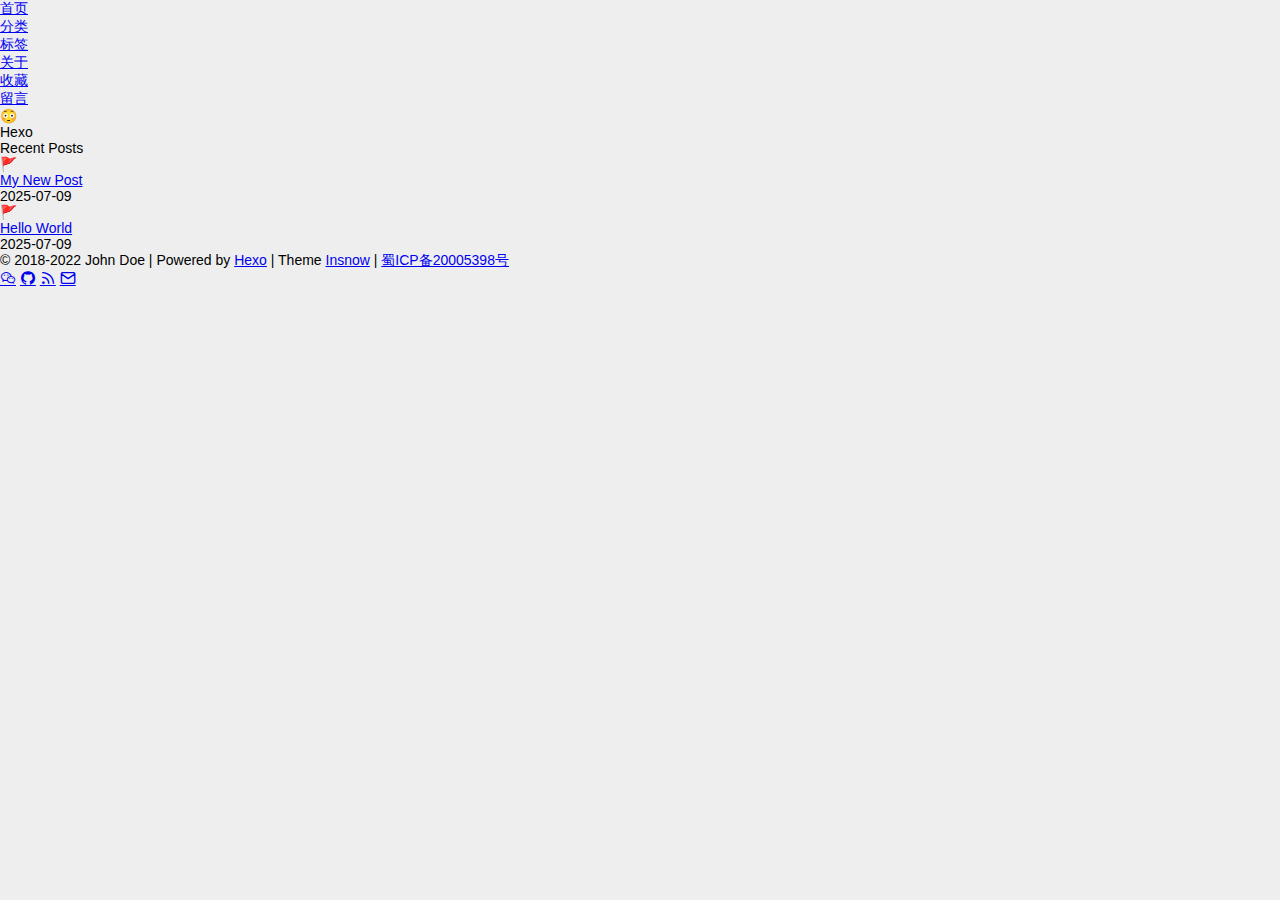
<file: index.html>
<!DOCTYPE html>
<html lang="en" class="light">
<head>
  <meta charset="utf-8">
  
  <title>
    
    Hexo
    
  </title>
  <meta name="viewport" content="width=device-width, initial-scale=1">
  <link rel="icon" href="/favicon.svg" type="image/svg+xml" />
  <link rel="me" href="https://mas.uniiem.com/@mizore" />
  
<script src="https://cdn.staticfile.org/prism/1.17.1/prism.min.js"></script>

  
<script src="https://cdn.staticfile.org/prism/1.17.1/plugins/autoloader/prism-autoloader.min.js"></script>

  
<link rel="stylesheet" href="/css/prism/material-light.css">

  
<link rel="stylesheet" href="/css/prism/material-dark.css">

  
<script src="https://cdn.staticfile.org/prism/1.17.1/plugins/line-numbers/prism-line-numbers.min.js"></script>

  
<link rel="stylesheet" href="https://cdn.staticfile.org/prism/1.17.1/plugins/line-numbers/prism-line-numbers.min.css">

  
<link rel="stylesheet" href="/css/style.css">

  
<link rel="stylesheet" href="https://fonts.googleapis.com/css2?family=JetBrains+Mono&family=Noto+Sans+SC:wght@300&display=swap.css">

  
<link rel="stylesheet" href="/iconfont/iconfont.css">

<meta name="generator" content="Hexo 7.3.0"></head>
<script>
  function setIsNight(isNight) {
    localStorage.setItem('isNight', isNight)
  }

  function getIsNight() {
    return localStorage.getItem('isNight')
  }

  function switchTheme() {
    let isNight = getIsNight()
    if (isNight === 'false') {
      document.documentElement.className = 'dark'
      document.getElementsByClassName('theme-switcher')[0].textContent = '😴'
      setIsNight('true')
    } else {
      document.documentElement.className = 'light'
      document.getElementsByClassName('theme-switcher')[0].textContent = '😳'
      setIsNight('false')
    }
  }

  let isNight = getIsNight()
  if (isNight == null) {
    isNight = 'false'
    setIsNight('false')
  }
  if (isNight === 'false') {
    document.documentElement.className = 'light'
  } else {
    document.documentElement.className = 'dark'
  }
</script>

<body>
  <div class="show-area">
    <header>
  <ul class="nav">
    <li class="nav-child">
      <a href="/">首页</a>
    </li>
    <li class="nav-child">
      <a href="/categories">分类</a>
    </li>
    <li class="nav-child">
      <a href="/tags">标签</a>
    </li>
    <li class="nav-child">
      <a href="/about">关于</a>
    </li>
    <li class="nav-child">
      <a href="/collection">收藏</a>
    </li>
    <li class="nav-child">
      <a href="/board">留言</a>
    </li>
  </ul>
  <div class="theme-switcher" onclick="switchTheme()">😳</div>
  <script>
    if (isNight === 'false') {
      document.getElementsByClassName('theme-switcher')[0].textContent = '😳'
    } else {
      document.getElementsByClassName('theme-switcher')[0].textContent = '😴'
    }
  </script>
</header>
    <main class="main-body">
  <h2 class="blog-title">Hexo</h2>
  <p class="blog-desc"></p>
  <p class="blog-info"></p>
  <h3 class="posts-header">Recent Posts</h3>
  <ul class="post-list">
  
  <li class="post-list-child">
    <div class="post-list-left">
      <div class="post-list-symbol">🚩</div>
      <a href="/2025/07/09/My-New-Post/">My New Post</a>
    </div>
    <span class="post-list-date">
      2025-07-09
    </span>
  </li>
  
  <li class="post-list-child">
    <div class="post-list-left">
      <div class="post-list-symbol">🚩</div>
      <a href="/2025/07/09/hello-world/">Hello World</a>
    </div>
    <span class="post-list-date">
      2025-07-09
    </span>
  </li>
  
</ul> 
  
</main>

    <footer>
  <div class="footer-info">© 2018-2022 John Doe | Powered by <a target="_blank" rel="noopener" href="https://hexo.io/">Hexo</a> | Theme <a
      target="_blank" rel="noopener" href="https://github.com/mizoreyo/hexo-theme-insnow">Insnow</a> | <a target="_blank" rel="noopener" href="https://beian.miit.gov.cn/">蜀ICP备20005398号</a></div>
  <div class="footer-info">
    <a class="footer-i" target="_blank" rel="noopener" href="https://cdn.jsdelivr.net/gh/mizoreyo/static/images/wechat.PNG"><i class="iconfont icon-wechat"></i></a>
    <a class="footer-i" target="_blank" rel="noopener" href="https://github.com/mizoreyo"><i class="iconfont icon-github-fill"></i></a>
    <a class="footer-i" href="/atom.xml"><i class="iconfont icon-rss"></i></a>
    <a class="footer-i" href="mailto:mizoreyo@outlook.com"><i class="iconfont icon-mail"></i></a>
  </div>
</footer>

  </div>
</body>


</html>
</file>
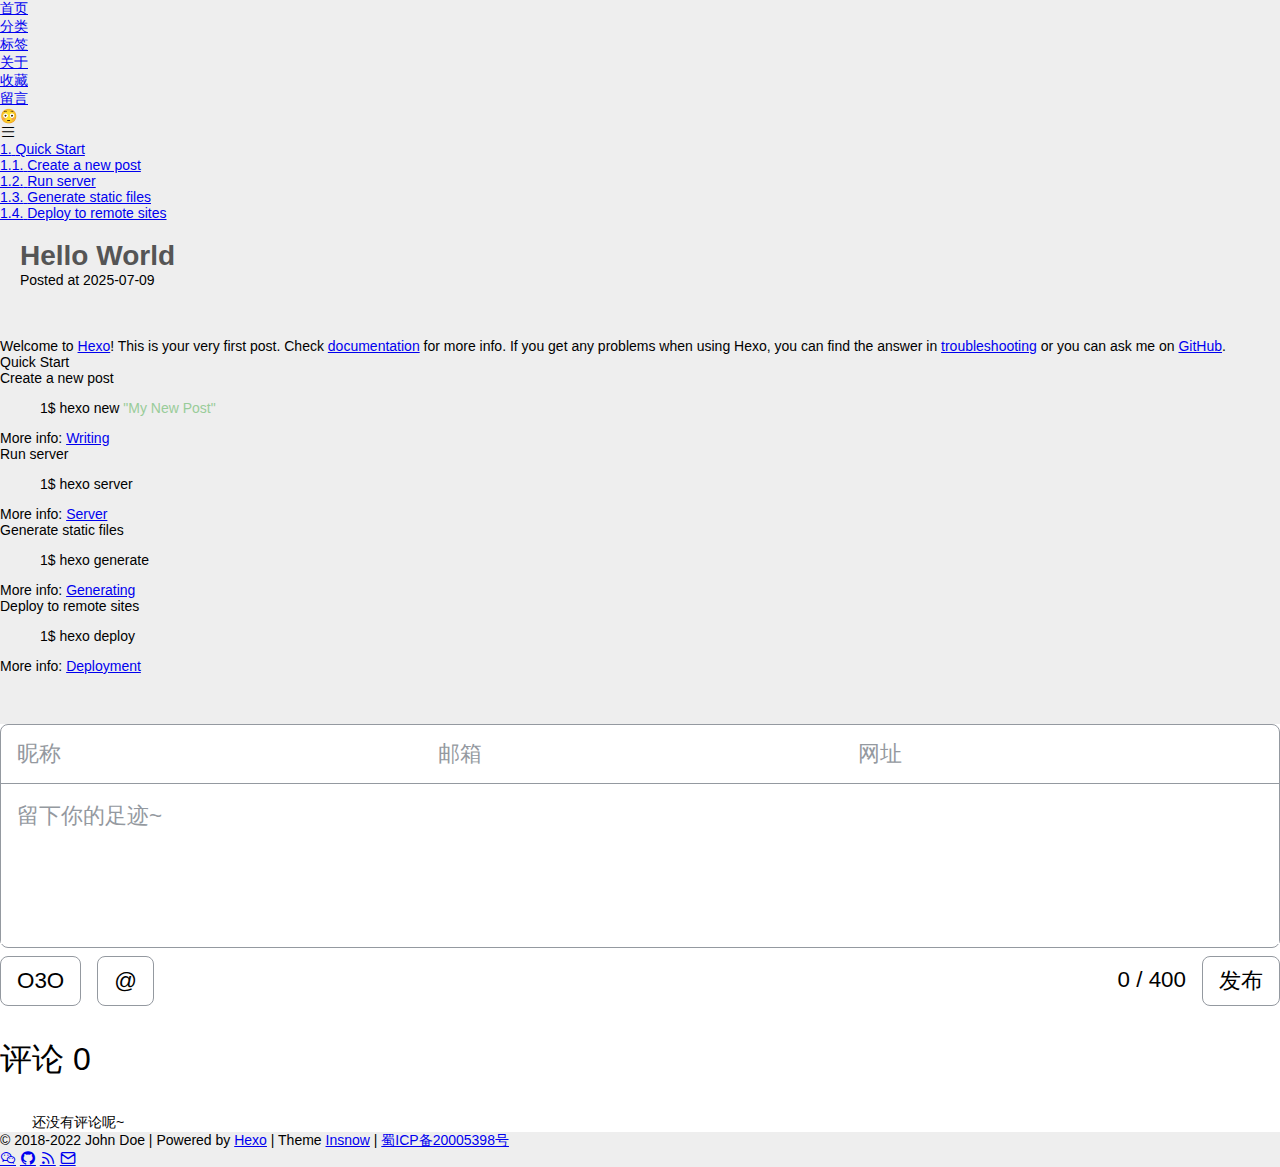
<file: 2025/07/09/hello-world/index.html>
<!DOCTYPE html>
<html lang="en" class="light">
<head>
  <meta charset="utf-8">
  
  <title>
    
    Hello World
    
  </title>
  <meta name="viewport" content="width=device-width, initial-scale=1">
  <link rel="icon" href="/favicon.svg" type="image/svg+xml" />
  <link rel="me" href="https://mas.uniiem.com/@mizore" />
  
<script src="https://cdn.staticfile.org/prism/1.17.1/prism.min.js"></script>

  
<script src="https://cdn.staticfile.org/prism/1.17.1/plugins/autoloader/prism-autoloader.min.js"></script>

  
<link rel="stylesheet" href="/css/prism/material-light.css">

  
<link rel="stylesheet" href="/css/prism/material-dark.css">

  
<script src="https://cdn.staticfile.org/prism/1.17.1/plugins/line-numbers/prism-line-numbers.min.js"></script>

  
<link rel="stylesheet" href="https://cdn.staticfile.org/prism/1.17.1/plugins/line-numbers/prism-line-numbers.min.css">

  
<link rel="stylesheet" href="/css/style.css">

  
<link rel="stylesheet" href="https://fonts.googleapis.com/css2?family=JetBrains+Mono&family=Noto+Sans+SC:wght@300&display=swap.css">

  
<link rel="stylesheet" href="/iconfont/iconfont.css">

<meta name="generator" content="Hexo 7.3.0"></head>
<script>
  function setIsNight(isNight) {
    localStorage.setItem('isNight', isNight)
  }

  function getIsNight() {
    return localStorage.getItem('isNight')
  }

  function switchTheme() {
    let isNight = getIsNight()
    if (isNight === 'false') {
      document.documentElement.className = 'dark'
      document.getElementsByClassName('theme-switcher')[0].textContent = '😴'
      setIsNight('true')
    } else {
      document.documentElement.className = 'light'
      document.getElementsByClassName('theme-switcher')[0].textContent = '😳'
      setIsNight('false')
    }
  }

  let isNight = getIsNight()
  if (isNight == null) {
    isNight = 'false'
    setIsNight('false')
  }
  if (isNight === 'false') {
    document.documentElement.className = 'light'
  } else {
    document.documentElement.className = 'dark'
  }
</script>

<body>
  <div class="show-area">
    <header>
  <ul class="nav">
    <li class="nav-child">
      <a href="/">首页</a>
    </li>
    <li class="nav-child">
      <a href="/categories">分类</a>
    </li>
    <li class="nav-child">
      <a href="/tags">标签</a>
    </li>
    <li class="nav-child">
      <a href="/about">关于</a>
    </li>
    <li class="nav-child">
      <a href="/collection">收藏</a>
    </li>
    <li class="nav-child">
      <a href="/board">留言</a>
    </li>
  </ul>
  <div class="theme-switcher" onclick="switchTheme()">😳</div>
  <script>
    if (isNight === 'false') {
      document.getElementsByClassName('theme-switcher')[0].textContent = '😳'
    } else {
      document.getElementsByClassName('theme-switcher')[0].textContent = '😴'
    }
  </script>
</header>
    <main class="main-body">
  <div class="toc-container">
    <div class="toc-toggle">
      <i id="toc-b-icon" class="iconfont icon-liebiao-01" onclick="toggleShow()"></i>
    </div>
    <ol class="toc"><li class="toc-item toc-level-2"><a class="toc-link" href="#Quick-Start"><span class="toc-number">1.</span> <span class="toc-text">Quick Start</span></a><ol class="toc-child"><li class="toc-item toc-level-3"><a class="toc-link" href="#Create-a-new-post"><span class="toc-number">1.1.</span> <span class="toc-text">Create a new post</span></a></li><li class="toc-item toc-level-3"><a class="toc-link" href="#Run-server"><span class="toc-number">1.2.</span> <span class="toc-text">Run server</span></a></li><li class="toc-item toc-level-3"><a class="toc-link" href="#Generate-static-files"><span class="toc-number">1.3.</span> <span class="toc-text">Generate static files</span></a></li><li class="toc-item toc-level-3"><a class="toc-link" href="#Deploy-to-remote-sites"><span class="toc-number">1.4.</span> <span class="toc-text">Deploy to remote sites</span></a></li></ol></li></ol>
  </div>
  
  <script>
    var show = false
    function toggleShow() {
      if (show) {
        document.getElementsByClassName('toc')[0].className = 'toc'
        document.getElementById('toc-b-icon').className = 'iconfont icon-liebiao-01'
      } else {
        document.getElementsByClassName('toc')[0].className = 'toc show'
        document.getElementById('toc-b-icon').className = 'iconfont icon-quxiao-01'
      }
      show = !show
    }
    document.getElementsByClassName('toc')[0].onclick = toggleShow
  </script>
  
  <div class="article-header">
    <h1 class="article-title">Hello World</h1>
    <div class="article-details">
      <div class="article-post-date"><span>Posted at </span> 2025-07-09</div>
      <div class="article-tags">
        
      </div>
    </div>
  </div>
  <div class="article">
  
  <p>Welcome to <a target="_blank" rel="noopener" href="https://hexo.io/">Hexo</a>! This is your very first post. Check <a target="_blank" rel="noopener" href="https://hexo.io/docs/">documentation</a> for more info. If you get any problems when using Hexo, you can find the answer in <a target="_blank" rel="noopener" href="https://hexo.io/docs/troubleshooting.html">troubleshooting</a> or you can ask me on <a target="_blank" rel="noopener" href="https://github.com/hexojs/hexo/issues">GitHub</a>.</p>
<h2 id="Quick-Start"><a href="#Quick-Start" class="headerlink" title="Quick Start"></a>Quick Start</h2><h3 id="Create-a-new-post"><a href="#Create-a-new-post" class="headerlink" title="Create a new post"></a>Create a new post</h3><figure class="highlight bash"><div class="article-table"><table><tr><td class="gutter"><pre><span class="line">1</span><br></pre></td><td class="code"><pre><span class="line">$ hexo new <span class="string">&quot;My New Post&quot;</span></span><br></pre></td></tr></table></div></figure>

<p>More info: <a target="_blank" rel="noopener" href="https://hexo.io/docs/writing.html">Writing</a></p>
<h3 id="Run-server"><a href="#Run-server" class="headerlink" title="Run server"></a>Run server</h3><figure class="highlight bash"><div class="article-table"><table><tr><td class="gutter"><pre><span class="line">1</span><br></pre></td><td class="code"><pre><span class="line">$ hexo server</span><br></pre></td></tr></table></div></figure>

<p>More info: <a target="_blank" rel="noopener" href="https://hexo.io/docs/server.html">Server</a></p>
<h3 id="Generate-static-files"><a href="#Generate-static-files" class="headerlink" title="Generate static files"></a>Generate static files</h3><figure class="highlight bash"><div class="article-table"><table><tr><td class="gutter"><pre><span class="line">1</span><br></pre></td><td class="code"><pre><span class="line">$ hexo generate</span><br></pre></td></tr></table></div></figure>

<p>More info: <a target="_blank" rel="noopener" href="https://hexo.io/docs/generating.html">Generating</a></p>
<h3 id="Deploy-to-remote-sites"><a href="#Deploy-to-remote-sites" class="headerlink" title="Deploy to remote sites"></a>Deploy to remote sites</h3><figure class="highlight bash"><div class="article-table"><table><tr><td class="gutter"><pre><span class="line">1</span><br></pre></td><td class="code"><pre><span class="line">$ hexo deploy</span><br></pre></td></tr></table></div></figure>

<p>More info: <a target="_blank" rel="noopener" href="https://hexo.io/docs/one-command-deployment.html">Deployment</a></p>

</div>
  <o3o key="mizore" api="https://o3o.mizore.site:2333"></o3o>
  
<script src="/o3o/o3o.js"></script>

  
<link rel="stylesheet" href="/css/o3o.css">

</main>
    <footer>
  <div class="footer-info">© 2018-2022 John Doe | Powered by <a target="_blank" rel="noopener" href="https://hexo.io/">Hexo</a> | Theme <a
      target="_blank" rel="noopener" href="https://github.com/mizoreyo/hexo-theme-insnow">Insnow</a> | <a target="_blank" rel="noopener" href="https://beian.miit.gov.cn/">蜀ICP备20005398号</a></div>
  <div class="footer-info">
    <a class="footer-i" target="_blank" rel="noopener" href="https://cdn.jsdelivr.net/gh/mizoreyo/static/images/wechat.PNG"><i class="iconfont icon-wechat"></i></a>
    <a class="footer-i" target="_blank" rel="noopener" href="https://github.com/mizoreyo"><i class="iconfont icon-github-fill"></i></a>
    <a class="footer-i" href="/atom.xml"><i class="iconfont icon-rss"></i></a>
    <a class="footer-i" href="mailto:mizoreyo@outlook.com"><i class="iconfont icon-mail"></i></a>
  </div>
</footer>

  </div>
</body>


</html>
</file>
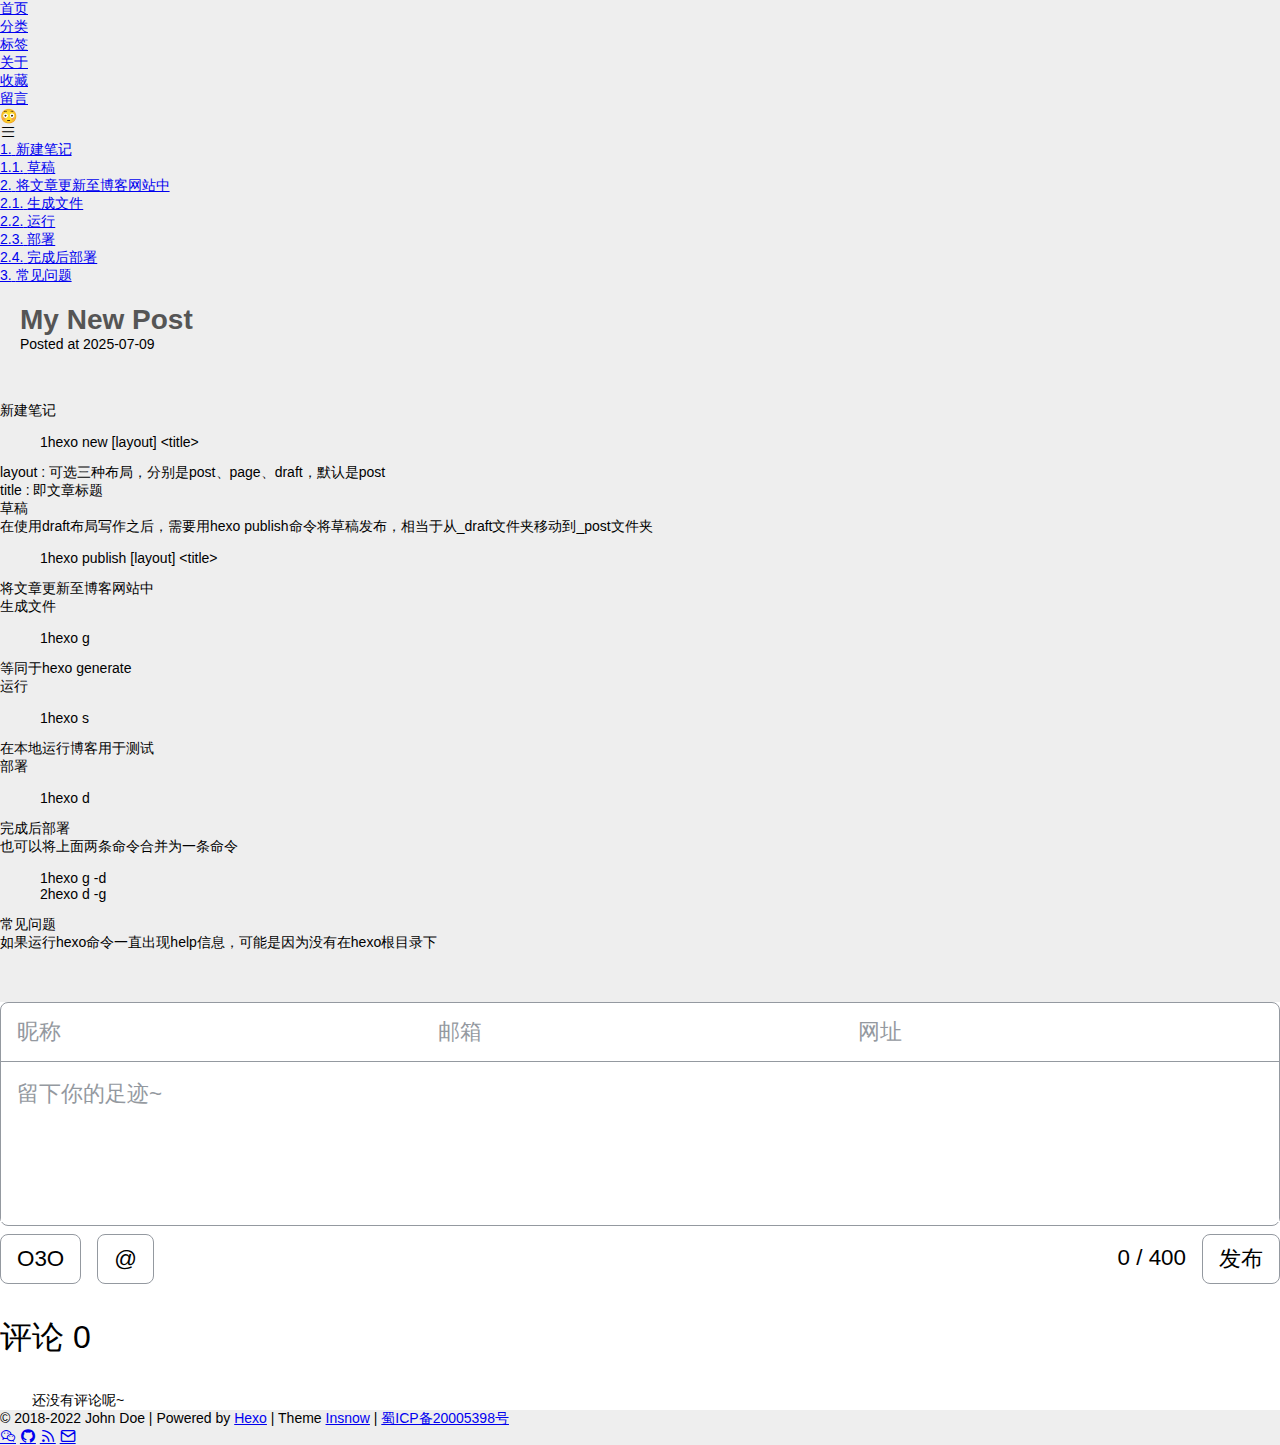
<file: 2025/07/09/My-New-Post/index.html>
<!DOCTYPE html>
<html lang="en" class="light">
<head>
  <meta charset="utf-8">
  
  <title>
    
    My New Post
    
  </title>
  <meta name="viewport" content="width=device-width, initial-scale=1">
  <link rel="icon" href="/favicon.svg" type="image/svg+xml" />
  <link rel="me" href="https://mas.uniiem.com/@mizore" />
  
<script src="https://cdn.staticfile.org/prism/1.17.1/prism.min.js"></script>

  
<script src="https://cdn.staticfile.org/prism/1.17.1/plugins/autoloader/prism-autoloader.min.js"></script>

  
<link rel="stylesheet" href="/css/prism/material-light.css">

  
<link rel="stylesheet" href="/css/prism/material-dark.css">

  
<script src="https://cdn.staticfile.org/prism/1.17.1/plugins/line-numbers/prism-line-numbers.min.js"></script>

  
<link rel="stylesheet" href="https://cdn.staticfile.org/prism/1.17.1/plugins/line-numbers/prism-line-numbers.min.css">

  
<link rel="stylesheet" href="/css/style.css">

  
<link rel="stylesheet" href="https://fonts.googleapis.com/css2?family=JetBrains+Mono&family=Noto+Sans+SC:wght@300&display=swap.css">

  
<link rel="stylesheet" href="/iconfont/iconfont.css">

<meta name="generator" content="Hexo 7.3.0"></head>
<script>
  function setIsNight(isNight) {
    localStorage.setItem('isNight', isNight)
  }

  function getIsNight() {
    return localStorage.getItem('isNight')
  }

  function switchTheme() {
    let isNight = getIsNight()
    if (isNight === 'false') {
      document.documentElement.className = 'dark'
      document.getElementsByClassName('theme-switcher')[0].textContent = '😴'
      setIsNight('true')
    } else {
      document.documentElement.className = 'light'
      document.getElementsByClassName('theme-switcher')[0].textContent = '😳'
      setIsNight('false')
    }
  }

  let isNight = getIsNight()
  if (isNight == null) {
    isNight = 'false'
    setIsNight('false')
  }
  if (isNight === 'false') {
    document.documentElement.className = 'light'
  } else {
    document.documentElement.className = 'dark'
  }
</script>

<body>
  <div class="show-area">
    <header>
  <ul class="nav">
    <li class="nav-child">
      <a href="/">首页</a>
    </li>
    <li class="nav-child">
      <a href="/categories">分类</a>
    </li>
    <li class="nav-child">
      <a href="/tags">标签</a>
    </li>
    <li class="nav-child">
      <a href="/about">关于</a>
    </li>
    <li class="nav-child">
      <a href="/collection">收藏</a>
    </li>
    <li class="nav-child">
      <a href="/board">留言</a>
    </li>
  </ul>
  <div class="theme-switcher" onclick="switchTheme()">😳</div>
  <script>
    if (isNight === 'false') {
      document.getElementsByClassName('theme-switcher')[0].textContent = '😳'
    } else {
      document.getElementsByClassName('theme-switcher')[0].textContent = '😴'
    }
  </script>
</header>
    <main class="main-body">
  <div class="toc-container">
    <div class="toc-toggle">
      <i id="toc-b-icon" class="iconfont icon-liebiao-01" onclick="toggleShow()"></i>
    </div>
    <ol class="toc"><li class="toc-item toc-level-1"><a class="toc-link" href="#%E6%96%B0%E5%BB%BA%E7%AC%94%E8%AE%B0"><span class="toc-number">1.</span> <span class="toc-text">新建笔记</span></a><ol class="toc-child"><li class="toc-item toc-level-2"><a class="toc-link" href="#%E8%8D%89%E7%A8%BF"><span class="toc-number">1.1.</span> <span class="toc-text">草稿</span></a></li></ol></li><li class="toc-item toc-level-1"><a class="toc-link" href="#%E5%B0%86%E6%96%87%E7%AB%A0%E6%9B%B4%E6%96%B0%E8%87%B3%E5%8D%9A%E5%AE%A2%E7%BD%91%E7%AB%99%E4%B8%AD"><span class="toc-number">2.</span> <span class="toc-text">将文章更新至博客网站中</span></a><ol class="toc-child"><li class="toc-item toc-level-2"><a class="toc-link" href="#%E7%94%9F%E6%88%90%E6%96%87%E4%BB%B6"><span class="toc-number">2.1.</span> <span class="toc-text">生成文件</span></a></li><li class="toc-item toc-level-2"><a class="toc-link" href="#%E8%BF%90%E8%A1%8C"><span class="toc-number">2.2.</span> <span class="toc-text">运行</span></a></li><li class="toc-item toc-level-2"><a class="toc-link" href="#%E9%83%A8%E7%BD%B2"><span class="toc-number">2.3.</span> <span class="toc-text">部署</span></a></li><li class="toc-item toc-level-2"><a class="toc-link" href="#%E5%AE%8C%E6%88%90%E5%90%8E%E9%83%A8%E7%BD%B2"><span class="toc-number">2.4.</span> <span class="toc-text">完成后部署</span></a></li></ol></li><li class="toc-item toc-level-1"><a class="toc-link" href="#%E5%B8%B8%E8%A7%81%E9%97%AE%E9%A2%98"><span class="toc-number">3.</span> <span class="toc-text">常见问题</span></a></li></ol>
  </div>
  
  <script>
    var show = false
    function toggleShow() {
      if (show) {
        document.getElementsByClassName('toc')[0].className = 'toc'
        document.getElementById('toc-b-icon').className = 'iconfont icon-liebiao-01'
      } else {
        document.getElementsByClassName('toc')[0].className = 'toc show'
        document.getElementById('toc-b-icon').className = 'iconfont icon-quxiao-01'
      }
      show = !show
    }
    document.getElementsByClassName('toc')[0].onclick = toggleShow
  </script>
  
  <div class="article-header">
    <h1 class="article-title">My New Post</h1>
    <div class="article-details">
      <div class="article-post-date"><span>Posted at </span> 2025-07-09</div>
      <div class="article-tags">
        
      </div>
    </div>
  </div>
  <div class="article">
  
  <h1 id="新建笔记"><a href="#新建笔记" class="headerlink" title="新建笔记"></a>新建笔记</h1><figure class="highlight shell"><div class="article-table"><table><tr><td class="gutter"><pre><span class="line">1</span><br></pre></td><td class="code"><pre><span class="line">hexo new [layout] &lt;title&gt;</span><br></pre></td></tr></table></div></figure>
<p><code>layout</code> : 可选三种布局，分别是<code>post</code>、<code>page</code>、<code>draft</code>，默认是<code>post</code><br><code>title</code> : 即文章标题</p>
<h2 id="草稿"><a href="#草稿" class="headerlink" title="草稿"></a>草稿</h2><p>在使用<code>draft</code>布局写作之后，需要用<code>hexo publish</code>命令将草稿发布，相当于从<code>_draft</code>文件夹移动到<code>_post</code>文件夹</p>
<figure class="highlight shell"><div class="article-table"><table><tr><td class="gutter"><pre><span class="line">1</span><br></pre></td><td class="code"><pre><span class="line">hexo publish [layout] &lt;title&gt;</span><br></pre></td></tr></table></div></figure>
<h1 id="将文章更新至博客网站中"><a href="#将文章更新至博客网站中" class="headerlink" title="将文章更新至博客网站中"></a>将文章更新至博客网站中</h1><h2 id="生成文件"><a href="#生成文件" class="headerlink" title="生成文件"></a>生成文件</h2><figure class="highlight shell"><div class="article-table"><table><tr><td class="gutter"><pre><span class="line">1</span><br></pre></td><td class="code"><pre><span class="line">hexo g </span><br></pre></td></tr></table></div></figure>
<p>等同于<code>hexo generate</code></p>
<h2 id="运行"><a href="#运行" class="headerlink" title="运行"></a>运行</h2><figure class="highlight shell"><div class="article-table"><table><tr><td class="gutter"><pre><span class="line">1</span><br></pre></td><td class="code"><pre><span class="line">hexo s</span><br></pre></td></tr></table></div></figure>
<p>在本地运行博客用于测试</p>
<h2 id="部署"><a href="#部署" class="headerlink" title="部署"></a>部署</h2><figure class="highlight shell"><div class="article-table"><table><tr><td class="gutter"><pre><span class="line">1</span><br></pre></td><td class="code"><pre><span class="line">hexo d</span><br></pre></td></tr></table></div></figure>
<h2 id="完成后部署"><a href="#完成后部署" class="headerlink" title="完成后部署"></a>完成后部署</h2><p>也可以将上面两条命令合并为一条命令</p>
<figure class="highlight shell"><div class="article-table"><table><tr><td class="gutter"><pre><span class="line">1</span><br><span class="line">2</span><br></pre></td><td class="code"><pre><span class="line">hexo g -d</span><br><span class="line">hexo d -g</span><br></pre></td></tr></table></div></figure>

<h1 id="常见问题"><a href="#常见问题" class="headerlink" title="常见问题"></a>常见问题</h1><p>如果运行hexo命令一直出现help信息，可能是因为没有在hexo根目录下</p>

</div>
  <o3o key="mizore" api="https://o3o.mizore.site:2333"></o3o>
  
<script src="/o3o/o3o.js"></script>

  
<link rel="stylesheet" href="/css/o3o.css">

</main>
    <footer>
  <div class="footer-info">© 2018-2022 John Doe | Powered by <a target="_blank" rel="noopener" href="https://hexo.io/">Hexo</a> | Theme <a
      target="_blank" rel="noopener" href="https://github.com/mizoreyo/hexo-theme-insnow">Insnow</a> | <a target="_blank" rel="noopener" href="https://beian.miit.gov.cn/">蜀ICP备20005398号</a></div>
  <div class="footer-info">
    <a class="footer-i" target="_blank" rel="noopener" href="https://cdn.jsdelivr.net/gh/mizoreyo/static/images/wechat.PNG"><i class="iconfont icon-wechat"></i></a>
    <a class="footer-i" target="_blank" rel="noopener" href="https://github.com/mizoreyo"><i class="iconfont icon-github-fill"></i></a>
    <a class="footer-i" href="/atom.xml"><i class="iconfont icon-rss"></i></a>
    <a class="footer-i" href="mailto:mizoreyo@outlook.com"><i class="iconfont icon-mail"></i></a>
  </div>
</footer>

  </div>
</body>


</html>
</file>
<file: css/prism/material-light.css>
code[class*="language-"],
pre[class*="language-"] {
  text-align: left;
  white-space: pre;
  word-spacing: normal;
  word-break: normal;
  word-wrap: normal;
  color: #90a4ae;
  background: #fafafa;
  font-family: Roboto Mono, monospace;
  font-size: 1em;
  line-height: 1.5em;

  -moz-tab-size: 4;
  -o-tab-size: 4;
  tab-size: 4;

  -webkit-hyphens: none;
  -moz-hyphens: none;
  -ms-hyphens: none;
  hyphens: none;
}

code[class*="language-"]::-moz-selection,
pre[class*="language-"]::-moz-selection,
code[class*="language-"] ::-moz-selection,
pre[class*="language-"] ::-moz-selection {
  background: #cceae7;
  color: #263238;
}

code[class*="language-"]::selection,
pre[class*="language-"]::selection,
code[class*="language-"] ::selection,
pre[class*="language-"] ::selection {
  background: #cceae7;
  color: #263238;
}

:not(pre)>code[class*="language-"] {
  white-space: normal;
  border-radius: 0.2em;
  padding: 0.1em;
}

pre[class*="language-"] {
  overflow: auto;
  position: relative;
  margin: 0.5em 0;
  padding: 1.25em 1em;
}

.language-css>code,
.language-sass>code,
.language-scss>code {
  color: #f76d47;
}

[class*="language-"] .namespace {
  opacity: 0.7;
}

.token.atrule {
  color: #7c4dff;
}

.token.attr-name {
  color: #39adb5;
}

.token.attr-value {
  color: #f6a434;
}

.token.attribute {
  color: #f6a434;
}

.token.boolean {
  color: #7c4dff;
}

.token.builtin {
  color: #39adb5;
}

.token.cdata {
  color: #39adb5;
}

.token.char {
  color: #39adb5;
}

.token.class {
  color: #39adb5;
}

.token.class-name {
  color: #6182b8;
}

.token.comment {
  color: #aabfc9;
}

.token.constant {
  color: #7c4dff;
}

.token.deleted {
  color: #e53935;
}

.token.doctype {
  color: #aabfc9;
}

.token.entity {
  color: #e53935;
}

.token.function {
  color: #7c4dff;
}

.token.hexcode {
  color: #f76d47;
}

.token.id {
  color: #7c4dff;
  font-weight: bold;
}

.token.important {
  color: #7c4dff;
  font-weight: bold;
}

.token.inserted {
  color: #39adb5;
}

.token.keyword {
  color: #7c4dff;
}

.token.number {
  color: #f76d47;
}

.token.operator {
  color: #39adb5;
}

.token.prolog {
  color: #aabfc9;
}

.token.property {
  color: #39adb5;
}

.token.pseudo-class {
  color: #f6a434;
}

.token.pseudo-element {
  color: #f6a434;
}

.token.punctuation {
  color: #39adb5;
}

.token.regex {
  color: #6182b8;
}

.token.selector {
  color: #e53935;
}

.token.string {
  color: #f6a434;
}

.token.symbol {
  color: #7c4dff;
}

.token.tag {
  color: #e53935;
}

.token.unit {
  color: #f76d47;
}

.token.url {
  color: #e53935;
}

.token.variable {
  color: #e53935;
}
</file>
<file: css/prism/material-dark.css>
.dark code[class*="language-"],
.dark pre[class*="language-"] {
  text-align: left;
  white-space: pre;
  word-spacing: normal;
  word-break: normal;
  word-wrap: normal;
  color: #eee;
  background: #2f2f2f;
  font-family: Roboto Mono, monospace;
  font-size: 1em;
  line-height: 1.5em;

  -moz-tab-size: 4;
  -o-tab-size: 4;
  tab-size: 4;

  -webkit-hyphens: none;
  -moz-hyphens: none;
  -ms-hyphens: none;
  hyphens: none;
}

.dark code[class*="language-"]::-moz-selection,
.dark pre[class*="language-"]::-moz-selection,
.dark code[class*="language-"] ::-moz-selection,
.dark pre[class*="language-"] ::-moz-selection {
  background: #b2b2b2;
}

.dark code[class*="language-"]::selection,
.dark pre[class*="language-"]::selection,
.dark code[class*="language-"] ::selection,
.dark pre[class*="language-"] ::selection {
  background: #b2b2b2;
}

.dark :not(pre)>code[class*="language-"] {
  white-space: normal;
  border-radius: 0.2em;
  padding: 0.1em;
}

.dark pre[class*="language-"] {
  overflow: auto;
  position: relative;
  margin: 0.5em 0;
  padding: 1.25em 1em;
}

.dark .language-css>code,
.dark .language-sass>code,
.dark .language-scss>code {
  color: #fd9170;
}

.dark [class*="language-"] .namespace {
  opacity: 0.7;
}

.dark .token.atrule {
  color: #c792ea;
}

.dark .token.attr-name {
  color: #ffcb6b;
}

.dark .token.attr-value {
  color: #a5e844;
}

.dark .token.attribute {
  color: #a5e844;
}

.dark .token.boolean {
  color: #c792ea;
}

.dark .token.builtin {
  color: #ffcb6b;
}

.dark .token.cdata {
  color: #80cbc4;
}

.dark .token.char {
  color: #80cbc4;
}

.dark .token.class {
  color: #ffcb6b;
}

.dark .token.class-name {
  color: #f2ff00;
}

.dark .token.comment {
  color: #616161;
}

.dark .token.constant {
  color: #c792ea;
}

.dark .token.deleted {
  color: #ff6666;
}

.dark .token.doctype {
  color: #616161;
}

.dark .token.entity {
  color: #ff6666;
}

.dark .token.function {
  color: #c792ea;
}

.dark .token.hexcode {
  color: #f2ff00;
}

.dark .token.id {
  color: #c792ea;
  font-weight: bold;
}

.dark .token.important {
  color: #c792ea;
  font-weight: bold;
}

.dark .token.inserted {
  color: #80cbc4;
}

.dark .token.keyword {
  color: #c792ea;
}

.dark .token.number {
  color: #fd9170;
}

.dark .token.operator {
  color: #89ddff;
}

.dark .token.prolog {
  color: #616161;
}

.dark .token.property {
  color: #80cbc4;
}

.dark .token.pseudo-class {
  color: #a5e844;
}

.dark .token.pseudo-element {
  color: #a5e844;
}

.dark .token.punctuation {
  color: #89ddff;
}

.dark .token.regex {
  color: #f2ff00;
}

.dark .token.selector {
  color: #ff6666;
}

.dark .token.string {
  color: #a5e844;
}

.dark .token.symbol {
  color: #c792ea;
}

.dark .token.tag {
  color: #ff6666;
}

.dark .token.unit {
  color: #fd9170;
}

.dark .token.url {
  color: #ff6666;
}

.dark .token.variable {
  color: #ff6666;
}
</file>
<file: css/style.css>
body {
  width: 100%;
}
body:before,
body:after {
  content: "";
  display: table;
}
body:after {
  clear: both;
}
html,
body,
div,
span,
applet,
object,
iframe,
h1,
h2,
h3,
h4,
h5,
h6,
p,
blockquote,
pre,
a,
abbr,
acronym,
address,
big,
cite,
code,
del,
dfn,
em,
img,
ins,
kbd,
q,
s,
samp,
small,
strike,
strong,
sub,
sup,
tt,
var,
dl,
dt,
dd,
ol,
ul,
li,
fieldset,
form,
label,
legend,
table,
caption,
tbody,
tfoot,
thead,
tr,
th,
td {
  margin: 0;
  padding: 0;
  border: 0;
  outline: 0;
  font-weight: inherit;
  font-style: inherit;
  font-family: inherit;
  font-size: 100%;
  vertical-align: baseline;
}
body {
  line-height: 1;
  color: #000;
  background: #fff;
}
ol,
ul {
  list-style: none;
}
table {
  border-collapse: separate;
  border-spacing: 0;
  vertical-align: middle;
}
caption,
th,
td {
  text-align: left;
  font-weight: normal;
  vertical-align: middle;
}
a img {
  border: none;
}
input,
button {
  margin: 0;
  padding: 0;
}
input::-moz-focus-inner,
button::-moz-focus-inner {
  border: 0;
  padding: 0;
}
html,
body,
#container {
  height: 100%;
}
body {
  background: #eee;
  font: 14px -apple-system, BlinkMacSystemFont, "Segoe UI", "Roboto", "Oxygen", "Ubuntu", "Cantarell", "Fira Sans", "Droid Sans", "Helvetica Neue", sans-serif;
  -webkit-text-size-adjust: 100%;
}
.outer {
  max-width: 1220px;
  margin: 0 auto;
  padding: 0 20px;
}
.outer:before,
.outer:after {
  content: "";
  display: table;
}
.outer:after {
  clear: both;
}
.inner {
  display: inline;
  float: left;
  width: 98.33333333333333%;
  margin: 0 0.833333333333333%;
}
.left,
.alignleft {
  float: left;
}
.right,
.alignright {
  float: right;
}
.clear {
  clear: both;
}
#container {
  position: relative;
}
.mobile-nav-on {
  overflow: hidden;
}
#wrap {
  height: 100%;
  width: 100%;
  position: absolute;
  top: 0;
  left: 0;
  -webkit-transition: 0.2s ease-out;
  -moz-transition: 0.2s ease-out;
  -ms-transition: 0.2s ease-out;
  transition: 0.2s ease-out;
  z-index: 1;
  background: #eee;
}
.mobile-nav-on #wrap {
  left: 280px;
}
@media screen and (min-width: 768px) {
  #main {
    display: inline;
    float: left;
    width: 73.33333333333333%;
    margin: 0 0.833333333333333%;
  }
}
.article-date,
.article-category-link,
.archive-year,
.widget-title {
  text-decoration: none;
  text-transform: uppercase;
  letter-spacing: 2px;
  color: #999;
  margin-bottom: 1em;
  margin-left: 5px;
  line-height: 1em;
  text-shadow: 0 1px #fff;
  font-weight: bold;
}
.article-inner,
.archive-article-inner {
  background: #fff;
  -webkit-box-shadow: 1px 2px 3px #ddd;
  box-shadow: 1px 2px 3px #ddd;
  border: 1px solid #ddd;
  border-radius: 3px;
}
.article-entry h1,
.widget h1 {
  font-size: 2em;
}
.article-entry h2,
.widget h2 {
  font-size: 1.5em;
}
.article-entry h3,
.widget h3 {
  font-size: 1.3em;
}
.article-entry h4,
.widget h4 {
  font-size: 1.2em;
}
.article-entry h5,
.widget h5 {
  font-size: 1em;
}
.article-entry h6,
.widget h6 {
  font-size: 1em;
  color: #999;
}
.article-entry hr,
.widget hr {
  border: 1px dashed #ddd;
}
.article-entry strong,
.widget strong {
  font-weight: bold;
}
.article-entry em,
.widget em,
.article-entry cite,
.widget cite {
  font-style: italic;
}
.article-entry sup,
.widget sup,
.article-entry sub,
.widget sub {
  font-size: 0.75em;
  line-height: 0;
  position: relative;
  vertical-align: baseline;
}
.article-entry sup,
.widget sup {
  top: -0.5em;
}
.article-entry sub,
.widget sub {
  bottom: -0.2em;
}
.article-entry small,
.widget small {
  font-size: 0.85em;
}
.article-entry acronym,
.widget acronym,
.article-entry abbr,
.widget abbr {
  border-bottom: 1px dotted;
}
.article-entry ul,
.widget ul,
.article-entry ol,
.widget ol,
.article-entry dl,
.widget dl {
  margin: 0 20px;
  line-height: 1.6em;
}
.article-entry ul ul,
.widget ul ul,
.article-entry ol ul,
.widget ol ul,
.article-entry ul ol,
.widget ul ol,
.article-entry ol ol,
.widget ol ol {
  margin-top: 0;
  margin-bottom: 0;
}
.article-entry ul,
.widget ul {
  list-style: disc;
}
.article-entry ol,
.widget ol {
  list-style: decimal;
}
.article-entry dt,
.widget dt {
  font-weight: bold;
}
#header {
  height: 300px;
  position: relative;
  border-bottom: 1px solid #ddd;
}
#header:before,
#header:after {
  content: "";
  position: absolute;
  left: 0;
  right: 0;
  height: 40px;
}
#header:before {
  top: 0;
  background: -webkit-linear-gradient(rgba(0,0,0,0.2), transparent);
  background: -moz-linear-gradient(rgba(0,0,0,0.2), transparent);
  background: -ms-linear-gradient(rgba(0,0,0,0.2), transparent);
  background: linear-gradient(rgba(0,0,0,0.2), transparent);
}
#header:after {
  bottom: 0;
  background: -webkit-linear-gradient(transparent, rgba(0,0,0,0.2));
  background: -moz-linear-gradient(transparent, rgba(0,0,0,0.2));
  background: -ms-linear-gradient(transparent, rgba(0,0,0,0.2));
  background: linear-gradient(transparent, rgba(0,0,0,0.2));
}
#header-outer {
  height: 100%;
  position: relative;
}
#header-inner {
  position: relative;
  overflow: hidden;
}
#banner {
  position: absolute;
  top: 0;
  left: 0;
  width: 100%;
  height: 100%;
  background: url("images/banner.jpg") center #000;
  background-size: cover;
  z-index: -1;
}
#header-title {
  text-align: center;
  height: 40px;
  position: absolute;
  top: 50%;
  left: 0;
  margin-top: -20px;
}
#logo,
#subtitle {
  text-decoration: none;
  color: #fff;
  font-weight: 300;
  text-shadow: 0 1px 4px rgba(0,0,0,0.3);
}
#logo {
  font-size: 40px;
  line-height: 40px;
  letter-spacing: 2px;
}
#subtitle {
  font-size: 16px;
  line-height: 16px;
  letter-spacing: 1px;
}
#subtitle-wrap {
  margin-top: 16px;
}
#main-nav {
  float: left;
  margin-left: -15px;
}
.nav-icon,
.main-nav-link {
  float: left;
  color: #fff;
  opacity: 0.6;
  text-decoration: none;
  text-shadow: 0 1px rgba(0,0,0,0.2);
  -webkit-transition: opacity 0.2s;
  -moz-transition: opacity 0.2s;
  -ms-transition: opacity 0.2s;
  transition: opacity 0.2s;
  display: block;
  padding: 20px 15px;
}
.nav-icon:hover,
.main-nav-link:hover {
  opacity: 1;
}
.nav-icon {
  text-align: center;
  font-size: 14px;
  width: 14px;
  height: 14px;
  padding: 20px 15px;
  position: relative;
  cursor: pointer;
}
.main-nav-link {
  font-weight: 300;
  letter-spacing: 1px;
}
@media screen and (max-width: 479px) {
  .main-nav-link {
    display: none;
  }
}
#main-nav-toggle {
  display: none;
}
@media screen and (max-width: 479px) {
  #main-nav-toggle {
    display: block;
  }
}
#sub-nav {
  float: right;
  margin-right: -15px;
}
#search-form-wrap {
  position: absolute;
  top: 15px;
  width: 150px;
  height: 30px;
  right: -150px;
  opacity: 0;
  -webkit-transition: 0.2s ease-out;
  -moz-transition: 0.2s ease-out;
  -ms-transition: 0.2s ease-out;
  transition: 0.2s ease-out;
}
#search-form-wrap.on {
  opacity: 1;
  right: 0;
}
@media screen and (max-width: 479px) {
  #search-form-wrap {
    width: 100%;
    right: -100%;
  }
}
.search-form {
  position: absolute;
  top: 0;
  left: 0;
  right: 0;
  background: #fff;
  padding: 5px 15px;
  border-radius: 15px;
  -webkit-box-shadow: 0 0 10px rgba(0,0,0,0.3);
  box-shadow: 0 0 10px rgba(0,0,0,0.3);
}
.search-form-input {
  border: none;
  background: none;
  color: #555;
  width: 100%;
  font: 13px -apple-system, BlinkMacSystemFont, "Segoe UI", "Roboto", "Oxygen", "Ubuntu", "Cantarell", "Fira Sans", "Droid Sans", "Helvetica Neue", sans-serif;
  outline: none;
}
.search-form-input::-webkit-search-results-decoration,
.search-form-input::-webkit-search-cancel-button {
  -webkit-appearance: none;
}
.search-form-submit {
  position: absolute;
  top: 50%;
  right: 10px;
  margin-top: -7px;
  font: 13px ForkAwesome;
  border: none;
  background: none;
  color: #bbb;
  cursor: pointer;
}
.search-form-submit:hover,
.search-form-submit:focus {
  color: #777;
}
.article {
  margin: 50px 0;
}
.article-inner {
  overflow: hidden;
}
.article-meta:before,
.article-meta:after {
  content: "";
  display: table;
}
.article-meta:after {
  clear: both;
}
.article-date {
  float: left;
}
.article-category {
  float: left;
  line-height: 1em;
  color: #ccc;
  text-shadow: 0 1px #fff;
  margin-left: 8px;
}
.article-category:before {
  content: "\2022";
}
.article-category-link {
  margin: 0 12px 1em;
}
.article-header {
  padding: 20px 20px 0;
}
.article-title {
  text-decoration: none;
  font-size: 2em;
  font-weight: bold;
  color: #555;
  line-height: 1.1em;
  -webkit-transition: color 0.2s;
  -moz-transition: color 0.2s;
  -ms-transition: color 0.2s;
  transition: color 0.2s;
}
a.article-title:hover {
  color: #258fb8;
}
.article-entry {
  color: #555;
  padding: 0 20px;
}
.article-entry:before,
.article-entry:after {
  content: "";
  display: table;
}
.article-entry:after {
  clear: both;
}
.article-entry p,
.article-entry table {
  line-height: 1.6em;
  margin: 1.6em 0;
}
.article-entry h1,
.article-entry h2,
.article-entry h3,
.article-entry h4,
.article-entry h5,
.article-entry h6 {
  font-weight: bold;
}
.article-entry h1,
.article-entry h2,
.article-entry h3,
.article-entry h4,
.article-entry h5,
.article-entry h6 {
  line-height: 1.1em;
  margin: 1.1em 0;
}
.article-entry a {
  color: #258fb8;
  text-decoration: none;
}
.article-entry a:hover {
  text-decoration: underline;
}
.article-entry ul,
.article-entry ol,
.article-entry dl {
  margin-top: 1.6em;
  margin-bottom: 1.6em;
}
.article-entry img,
.article-entry video {
  max-width: 100%;
  height: auto;
  display: block;
  margin: auto;
}
.article-entry iframe {
  border: none;
}
.article-entry table {
  width: 100%;
  border-collapse: collapse;
  border-spacing: 0;
}
.article-entry th {
  font-weight: bold;
  border-bottom: 3px solid #ddd;
  padding-bottom: 0.5em;
}
.article-entry td {
  border-bottom: 1px solid #ddd;
  padding: 10px 0;
}
.article-entry blockquote {
  font-family: Georgia, "Times New Roman", serif;
  margin: 1.6em 20px;
  text-align: center;
}
.article-entry blockquote footer {
  font-size: 14px;
  margin: 1.6em 0;
  font-family: -apple-system, BlinkMacSystemFont, "Segoe UI", "Roboto", "Oxygen", "Ubuntu", "Cantarell", "Fira Sans", "Droid Sans", "Helvetica Neue", sans-serif;
}
.article-entry blockquote footer cite:before {
  content: "—";
  padding: 0 0.5em;
}
.article-entry .pullquote {
  text-align: left;
  width: 45%;
  margin: 0;
}
.article-entry .pullquote.left {
  margin-left: 0.5em;
  margin-right: 1em;
}
.article-entry .pullquote.right {
  margin-right: 0.5em;
  margin-left: 1em;
}
.article-entry .caption {
  color: #999;
  display: block;
  font-size: 0.9em;
  margin-top: 0.5em;
  position: relative;
  text-align: center;
}
.article-entry .video-container {
  position: relative;
  padding-top: 56.25%;
  height: 0;
  overflow: hidden;
}
.article-entry .video-container iframe,
.article-entry .video-container object,
.article-entry .video-container embed {
  position: absolute;
  top: 0;
  left: 0;
  width: 100%;
  height: 100%;
  margin-top: 0;
}
.article-more-link a {
  display: inline-block;
  line-height: 1em;
  padding: 6px 15px;
  border-radius: 15px;
  background: #eee;
  color: #999;
  text-shadow: 0 1px #fff;
  text-decoration: none;
}
.article-more-link a:hover {
  background: #258fb8;
  color: #fff;
  text-decoration: none;
  text-shadow: 0 1px #1e7293;
}
.article-footer {
  font-size: 0.85em;
  line-height: 1.6em;
  border-top: 1px solid #ddd;
  padding-top: 1.6em;
  margin: 0 20px 20px;
}
.article-footer:before,
.article-footer:after {
  content: "";
  display: table;
}
.article-footer:after {
  clear: both;
}
.article-footer a {
  color: #999;
  text-decoration: none;
}
.article-footer a:hover {
  color: #555;
}
.article-tag-list-item {
  float: left;
  margin-right: 10px;
}
.article-tag-list-link:before {
  content: "#";
}
.article-comment-link {
  float: right;
}
.article-comment-link:before {
  padding-right: 8px;
}
.article-share-link {
  cursor: pointer;
  float: right;
  margin-left: 20px;
}
.article-share-link:before {
  padding-right: 6px;
}
#article-nav {
  position: relative;
}
#article-nav:before,
#article-nav:after {
  content: "";
  display: table;
}
#article-nav:after {
  clear: both;
}
@media screen and (min-width: 768px) {
  #article-nav {
    margin: 50px 0;
  }
  #article-nav:before {
    width: 8px;
    height: 8px;
    position: absolute;
    top: 50%;
    left: 50%;
    margin-top: -4px;
    margin-left: -4px;
    content: "";
    border-radius: 50%;
    background: #ddd;
    -webkit-box-shadow: 0 1px 2px #fff;
    box-shadow: 0 1px 2px #fff;
  }
}
.article-nav-link-wrap {
  text-decoration: none;
  text-shadow: 0 1px #fff;
  color: #999;
  -webkit-box-sizing: border-box;
  -moz-box-sizing: border-box;
  box-sizing: border-box;
  margin-top: 50px;
  text-align: center;
  display: block;
}
.article-nav-link-wrap:hover {
  color: #555;
}
@media screen and (min-width: 768px) {
  .article-nav-link-wrap {
    width: 50%;
    margin-top: 0;
  }
}
@media screen and (min-width: 768px) {
  #article-nav-newer {
    float: left;
    text-align: right;
    padding-right: 20px;
  }
}
@media screen and (min-width: 768px) {
  #article-nav-older {
    float: right;
    text-align: left;
    padding-left: 20px;
  }
}
.article-nav-caption {
  text-transform: uppercase;
  letter-spacing: 2px;
  color: #ddd;
  line-height: 1em;
  font-weight: bold;
}
#article-nav-newer .article-nav-caption {
  margin-right: -2px;
}
.article-nav-title {
  font-size: 0.85em;
  line-height: 1.6em;
  margin-top: 0.5em;
}
.article-share-box {
  position: absolute;
  display: none;
  background: #fff;
  -webkit-box-shadow: 1px 2px 10px rgba(0,0,0,0.2);
  box-shadow: 1px 2px 10px rgba(0,0,0,0.2);
  border-radius: 3px;
  margin-left: -145px;
  overflow: hidden;
  z-index: 1;
}
.article-share-box.on {
  display: block;
}
.article-share-input {
  width: 100%;
  background: none;
  -webkit-box-sizing: border-box;
  -moz-box-sizing: border-box;
  box-sizing: border-box;
  font: 14px -apple-system, BlinkMacSystemFont, "Segoe UI", "Roboto", "Oxygen", "Ubuntu", "Cantarell", "Fira Sans", "Droid Sans", "Helvetica Neue", sans-serif;
  padding: 0 15px;
  color: #555;
  outline: none;
  border: 1px solid #ddd;
  border-radius: 3px 3px 0 0;
  height: 36px;
  line-height: 36px;
}
.article-share-links {
  background: #eee;
}
.article-share-links:before,
.article-share-links:after {
  content: "";
  display: table;
}
.article-share-links:after {
  clear: both;
}
.article-share-twitter,
.article-share-facebook,
.article-share-pinterest,
.article-share-linkedin {
  width: 50px;
  height: 36px;
  display: block;
  float: left;
  position: relative;
  color: #999;
  text-shadow: 0 1px #fff;
}
.article-share-twitter .fa,
.article-share-facebook .fa,
.article-share-pinterest .fa,
.article-share-linkedin .fa {
  font-size: 20px;
  width: 20px;
  height: 20px;
  position: absolute;
  top: 50%;
  left: 50%;
  margin-top: -10px;
  margin-left: -10px;
  text-align: center;
}
.article-share-twitter:hover,
.article-share-facebook:hover,
.article-share-pinterest:hover,
.article-share-linkedin:hover {
  color: #fff;
}
.article-share-twitter:hover {
  background: #00aced;
  text-shadow: 0 1px #008abe;
}
.article-share-facebook:hover {
  background: #3b5998;
  text-shadow: 0 1px #2f477a;
}
.article-share-pinterest:hover {
  background: #cb2027;
  text-shadow: 0 1px #a21a1f;
}
.article-share-linkedin:hover {
  background: #0077b5;
  text-shadow: 0 1px #005f91;
}
.article-gallery {
  background: #000;
  position: relative;
}
.article-gallery-photos {
  position: relative;
  overflow: hidden;
}
.article-gallery-img {
  display: none;
  max-width: 100%;
}
.article-gallery-img:first-child {
  display: block;
}
.article-gallery-img.loaded {
  position: absolute;
  display: block;
}
.article-gallery-img img {
  display: block;
  max-width: 100%;
  margin: 0 auto;
}
#comments {
  background: #fff;
  -webkit-box-shadow: 1px 2px 3px #ddd;
  box-shadow: 1px 2px 3px #ddd;
  padding: 20px;
  border: 1px solid #ddd;
  border-radius: 3px;
  margin: 50px 0;
}
#comments a {
  color: #258fb8;
}
.archives-wrap {
  margin: 50px 0;
}
.archives:before,
.archives:after {
  content: "";
  display: table;
}
.archives:after {
  clear: both;
}
.archive-year-wrap {
  margin-bottom: 1em;
}
.archives {
  -webkit-column-gap: 10px;
  -moz-column-gap: 10px;
  column-gap: 10px;
}
@media screen and (min-width: 480px) and (max-width: 767px) {
  .archives {
    -webkit-column-count: 2;
    -moz-column-count: 2;
    column-count: 2;
  }
}
@media screen and (min-width: 768px) {
  .archives {
    -webkit-column-count: 3;
    -moz-column-count: 3;
    column-count: 3;
  }
}
.archive-article {
  -webkit-column-break-inside: avoid;
  page-break-inside: avoid;
  overflow: hidden;
  break-inside: avoid-column;
}
.archive-article-inner {
  padding: 10px;
  margin-bottom: 15px;
}
.archive-article-title {
  text-decoration: none;
  font-weight: bold;
  color: #555;
  -webkit-transition: color 0.2s;
  -moz-transition: color 0.2s;
  -ms-transition: color 0.2s;
  transition: color 0.2s;
  line-height: 1.6em;
}
.archive-article-title:hover {
  color: #258fb8;
}
.archive-article-footer {
  margin-top: 1em;
}
.archive-article-date {
  color: #999;
  text-decoration: none;
  font-size: 0.85em;
  line-height: 1em;
  margin-bottom: 0.5em;
  display: block;
}
#page-nav {
  margin: 50px auto;
  background: #fff;
  -webkit-box-shadow: 1px 2px 3px #ddd;
  box-shadow: 1px 2px 3px #ddd;
  border: 1px solid #ddd;
  border-radius: 3px;
  text-align: center;
  color: #999;
  overflow: hidden;
}
#page-nav:before,
#page-nav:after {
  content: "";
  display: table;
}
#page-nav:after {
  clear: both;
}
#page-nav a,
#page-nav span {
  padding: 10px 20px;
  line-height: 1;
  height: 2ex;
}
#page-nav a {
  color: #999;
  text-decoration: none;
}
#page-nav a:hover {
  background: #999;
  color: #fff;
}
#page-nav .prev {
  float: left;
}
#page-nav .next {
  float: right;
}
#page-nav .page-number {
  display: inline-block;
}
@media screen and (max-width: 479px) {
  #page-nav .page-number {
    display: none;
  }
}
#page-nav .current {
  color: #555;
  font-weight: bold;
}
#page-nav .space {
  color: #ddd;
}
#footer {
  background: #262a30;
  padding: 50px 0;
  border-top: 1px solid #ddd;
  color: #999;
}
#footer a {
  color: #258fb8;
  text-decoration: none;
}
#footer a:hover {
  text-decoration: underline;
}
#footer-info {
  line-height: 1.6em;
  font-size: 0.85em;
}
.article-entry pre,
.article-entry .highlight {
  background: #2d2d2d;
  margin: 0 -20px;
  padding: 15px 20px;
  border-style: solid;
  border-color: #ddd;
  border-width: 1px 0;
  overflow: auto;
  color: #ccc;
  line-height: 22.400000000000002px;
}
.article-entry .highlight .gutter pre,
.article-entry .gist .gist-file .gist-data .line-numbers {
  color: #666;
  font-size: 0.85em;
}
.article-entry pre,
.article-entry code {
  font-family: "Source Code Pro", Consolas, Monaco, Menlo, Consolas, monospace;
}
.article-entry code {
  background: #eee;
  text-shadow: 0 1px #fff;
  padding: 0 0.3em;
}
.article-entry pre code {
  background: none;
  text-shadow: none;
  padding: 0;
}
.article-entry .highlight pre {
  border: none;
  margin: 0;
  padding: 0;
}
.article-entry .highlight table {
  margin: 0;
  width: auto;
}
.article-entry .highlight td {
  border: none;
  padding: 0;
}
.article-entry .highlight figcaption {
  font-size: 0.85em;
  color: #999;
  line-height: 1em;
  margin-bottom: 1em;
}
.article-entry .highlight figcaption:before,
.article-entry .highlight figcaption:after {
  content: "";
  display: table;
}
.article-entry .highlight figcaption:after {
  clear: both;
}
.article-entry .highlight figcaption a {
  float: right;
}
.article-entry .highlight .gutter {
  -moz-user-select: none;
  -ms-user-select: none;
  -webkit-user-select: none;
  -webkit-user-select: none;
  -moz-user-select: none;
  -ms-user-select: none;
  user-select: none;
}
.article-entry .highlight .gutter pre {
  text-align: right;
  padding-right: 20px;
}
.article-entry .highlight .line {
  height: 22.400000000000002px;
}
.article-entry .highlight .line.marked {
  background: #515151;
}
.article-entry .gist {
  margin: 0 -20px;
  border-style: solid;
  border-color: #ddd;
  border-width: 1px 0;
  background: #2d2d2d;
  padding: 15px 20px 15px 0;
}
.article-entry .gist .gist-file {
  border: none;
  font-family: "Source Code Pro", Consolas, Monaco, Menlo, Consolas, monospace;
  margin: 0;
}
.article-entry .gist .gist-file .gist-data {
  background: none;
  border: none;
}
.article-entry .gist .gist-file .gist-data .line-numbers {
  background: none;
  border: none;
  padding: 0 20px 0 0;
}
.article-entry .gist .gist-file .gist-data .line-data {
  padding: 0 !important;
}
.article-entry .gist .gist-file .highlight {
  margin: 0;
  padding: 0;
  border: none;
}
.article-entry .gist .gist-file .gist-meta {
  background: #2d2d2d;
  color: #999;
  font: 0.85em -apple-system, BlinkMacSystemFont, "Segoe UI", "Roboto", "Oxygen", "Ubuntu", "Cantarell", "Fira Sans", "Droid Sans", "Helvetica Neue", sans-serif;
  text-shadow: 0 0;
  padding: 0;
  margin-top: 1em;
  margin-left: 20px;
}
.article-entry .gist .gist-file .gist-meta a {
  color: #258fb8;
  font-weight: normal;
}
.article-entry .gist .gist-file .gist-meta a:hover {
  text-decoration: underline;
}
pre .comment,
pre .title {
  color: #999;
}
pre .variable,
pre .attribute,
pre .tag,
pre .regexp,
pre .ruby .constant,
pre .xml .tag .title,
pre .xml .pi,
pre .xml .doctype,
pre .html .doctype,
pre .css .id,
pre .css .class,
pre .css .pseudo {
  color: #f2777a;
}
pre .number,
pre .preprocessor,
pre .built_in,
pre .literal,
pre .params,
pre .constant {
  color: #f99157;
}
pre .class,
pre .ruby .class .title,
pre .css .rules .attribute {
  color: #9c9;
}
pre .string,
pre .value,
pre .inheritance,
pre .header,
pre .ruby .symbol,
pre .xml .cdata {
  color: #9c9;
}
pre .css .hexcolor {
  color: #6cc;
}
pre .function,
pre .python .decorator,
pre .python .title,
pre .ruby .function .title,
pre .ruby .title .keyword,
pre .perl .sub,
pre .javascript .title,
pre .coffeescript .title {
  color: #69c;
}
pre .keyword,
pre .javascript .function {
  color: #c9c;
}
@media screen and (max-width: 479px) {
  #mobile-nav {
    position: absolute;
    top: 0;
    left: 0;
    width: 280px;
    height: 100%;
    background: #191919;
    border-right: 1px solid #fff;
  }
}
@media screen and (max-width: 479px) {
  .mobile-nav-link {
    display: block;
    color: #999;
    text-decoration: none;
    padding: 15px 20px;
    font-weight: bold;
  }
  .mobile-nav-link:hover {
    color: #fff;
  }
}
@media screen and (min-width: 768px) {
  #sidebar {
    display: inline;
    float: left;
    width: 23.333333333333332%;
    margin: 0 0.833333333333333%;
  }
}
.widget-wrap {
  margin: 50px 0;
}
.widget {
  color: #777;
  text-shadow: 0 1px #fff;
  background: #ddd;
  -webkit-box-shadow: 0 -1px 4px #ccc inset;
  box-shadow: 0 -1px 4px #ccc inset;
  border: 1px solid #ccc;
  padding: 15px;
  border-radius: 3px;
}
.widget a {
  color: #258fb8;
  text-decoration: none;
}
.widget a:hover {
  text-decoration: underline;
}
.widget ul ul,
.widget ol ul,
.widget dl ul,
.widget ul ol,
.widget ol ol,
.widget dl ol,
.widget ul dl,
.widget ol dl,
.widget dl dl {
  margin-left: 15px;
  list-style: disc;
}
.widget {
  line-height: 1.6em;
  word-wrap: break-word;
  font-size: 0.9em;
}
.widget ul,
.widget ol {
  list-style: none;
  margin: 0;
}
.widget ul ul,
.widget ol ul,
.widget ul ol,
.widget ol ol {
  margin: 0 20px;
}
.widget ul ul,
.widget ol ul {
  list-style: disc;
}
.widget ul ol,
.widget ol ol {
  list-style: decimal;
}
.category-list-count,
.tag-list-count,
.archive-list-count {
  padding-left: 5px;
  color: #999;
  font-size: 0.85em;
}
.category-list-count:before,
.tag-list-count:before,
.archive-list-count:before {
  content: "(";
}
.category-list-count:after,
.tag-list-count:after,
.archive-list-count:after {
  content: ")";
}
.tagcloud a {
  margin-right: 5px;
  display: inline-block;
}
</file>
<file: iconfont/iconfont.css>
@font-face {
  font-family: "iconfont"; /* Project id 3386819 */
  src: url('iconfont.woff2?t=1656687016155') format('woff2'),
       url('iconfont.woff?t=1656687016155') format('woff'),
       url('iconfont.ttf?t=1656687016155') format('truetype');
}

.iconfont {
  font-family: "iconfont" !important;
  font-size: 16px;
  font-style: normal;
  -webkit-font-smoothing: antialiased;
  -moz-osx-font-smoothing: grayscale;
}

.icon-wechat:before {
  content: "\e645";
}

.icon-mail:before {
  content: "\e6bf";
}

.icon-github-fill:before {
  content: "\e885";
}

.icon-rss:before {
  content: "\e6d0";
}

.icon-liebiao-01:before {
  content: "\e60b";
}

.icon-quxiao-01:before {
  content: "\e60c";
}
</file>
<file: css/o3o.css>
html {
  --o3o-font-family: var(--global-font-family);
}
</file>
